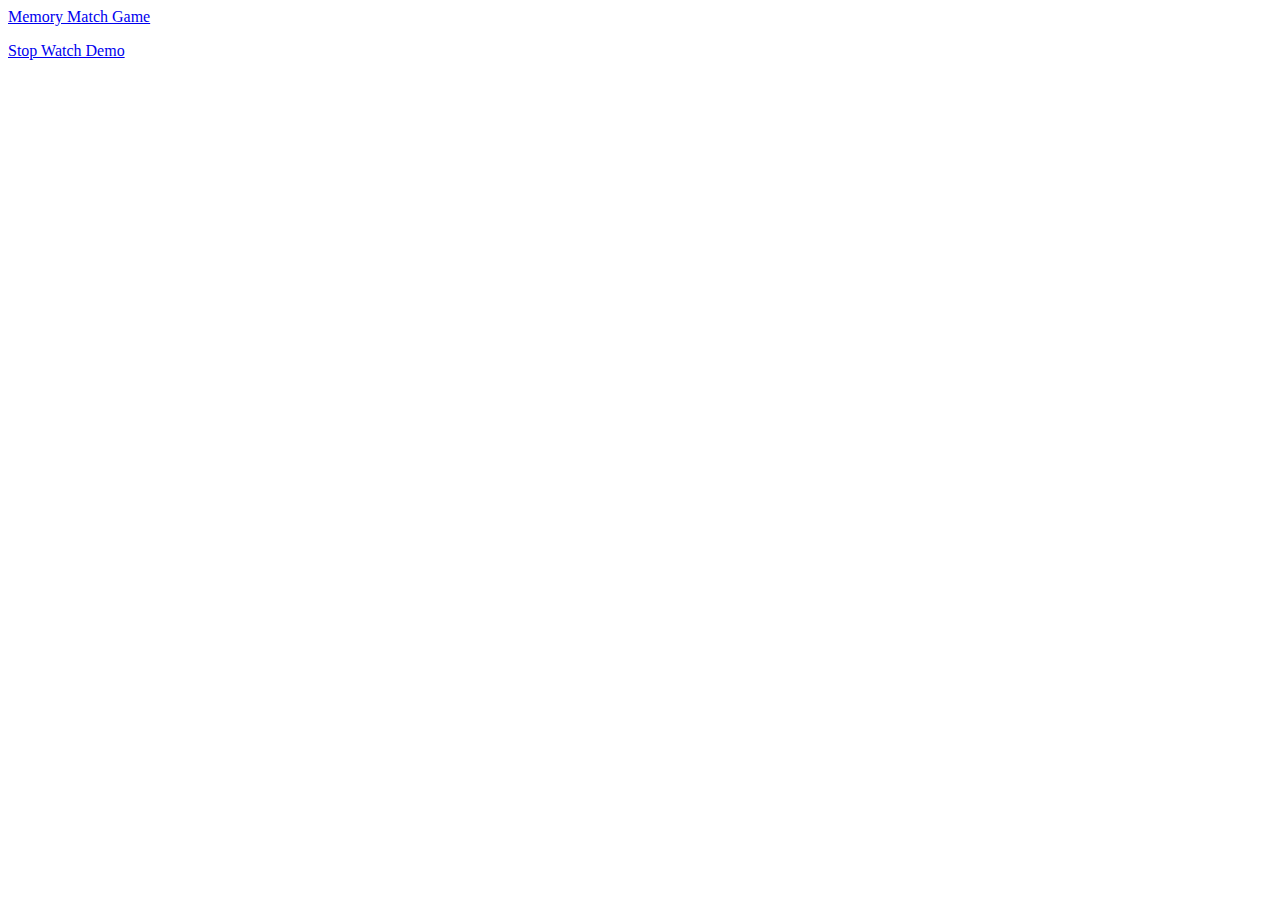
<file: index.html>
<html>
  <head>
    <title>DEV234x Projects</title>
  </head>
  <body>
    <p>
      <a href="memoryMatch/memoryMatch.html">Memory Match Game</a>
    </p>
    <p>
      <a href="stopWatch/stopwatch.html">Stop Watch Demo</a>
    </p>
  </body>
</html>
</file>
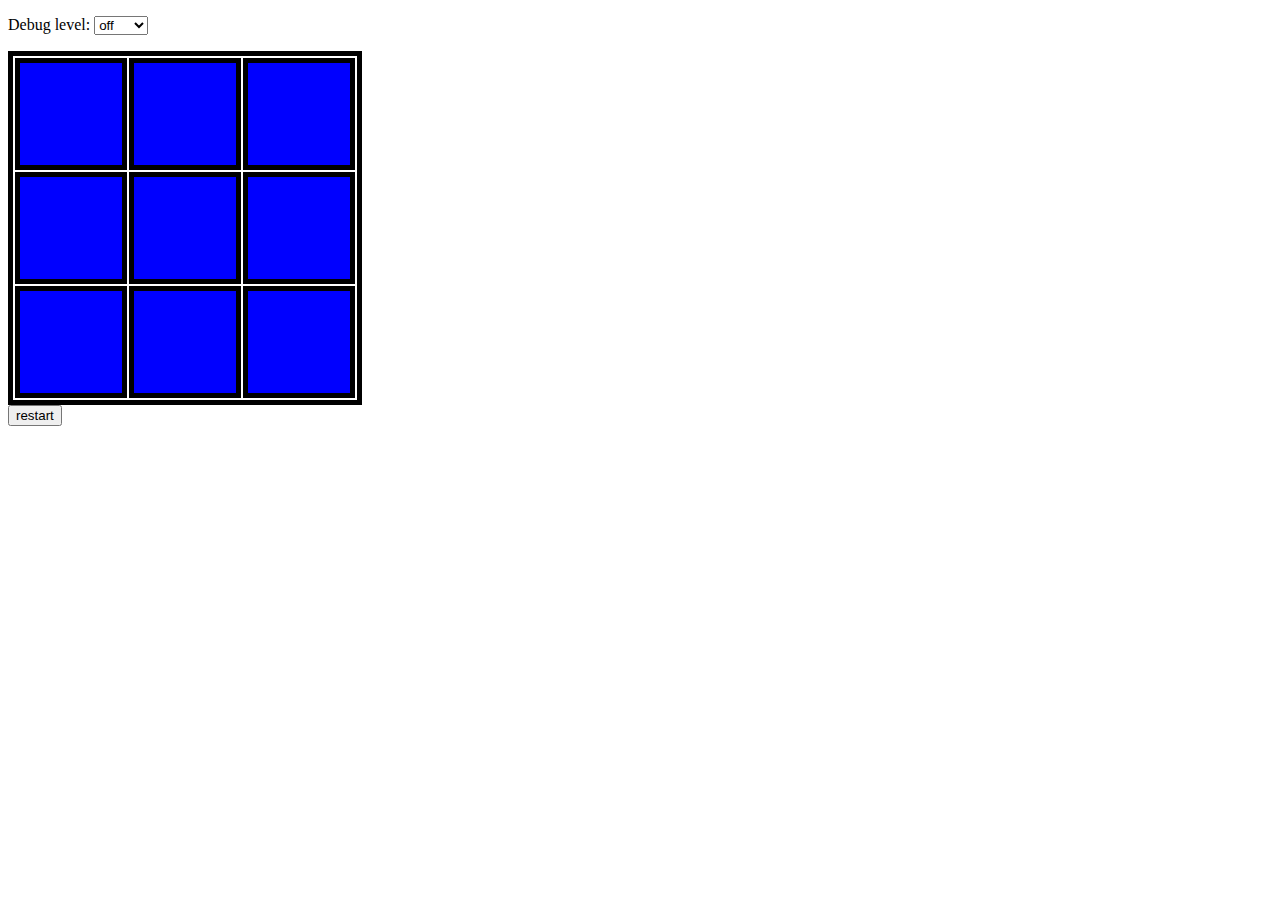
<file: memoryMatch/memoryMatch.html>
<!DOCTYPE html>
<html>
  <head>
    <meta charset="utf-8"/>
    <link rel="stylesheet" href="memoryMatch.css">
  </head>
<body>
  <p>
    Debug level: 
    <select id="debug"> 
      <option selected>off</option>
      <option>fine</option>
      <option>finer</option>
      <option>finest</option>
    </select>
  </p>
      
  <table border="1" id="table">
    <tr>
      <td id="1.1"></td>
      <td id="1.2"></td>
      <td id="1.3"></td>
    </tr>
    <tr>
      <td id="2.1"></td>
      <td id="2.2"></td>
      <td id="2.3"></td>
    </tr>
    <tr>
      <td id="3.1"></td>
      <td id="3.2"></td>
      <td id="3.3"></td>
    </tr>
  </table>

  <button id="restart">restart</button>
  <p id="timer"></p>
  <script src="memoryMatch.js"></script> 
  </body>
</html>
</file>
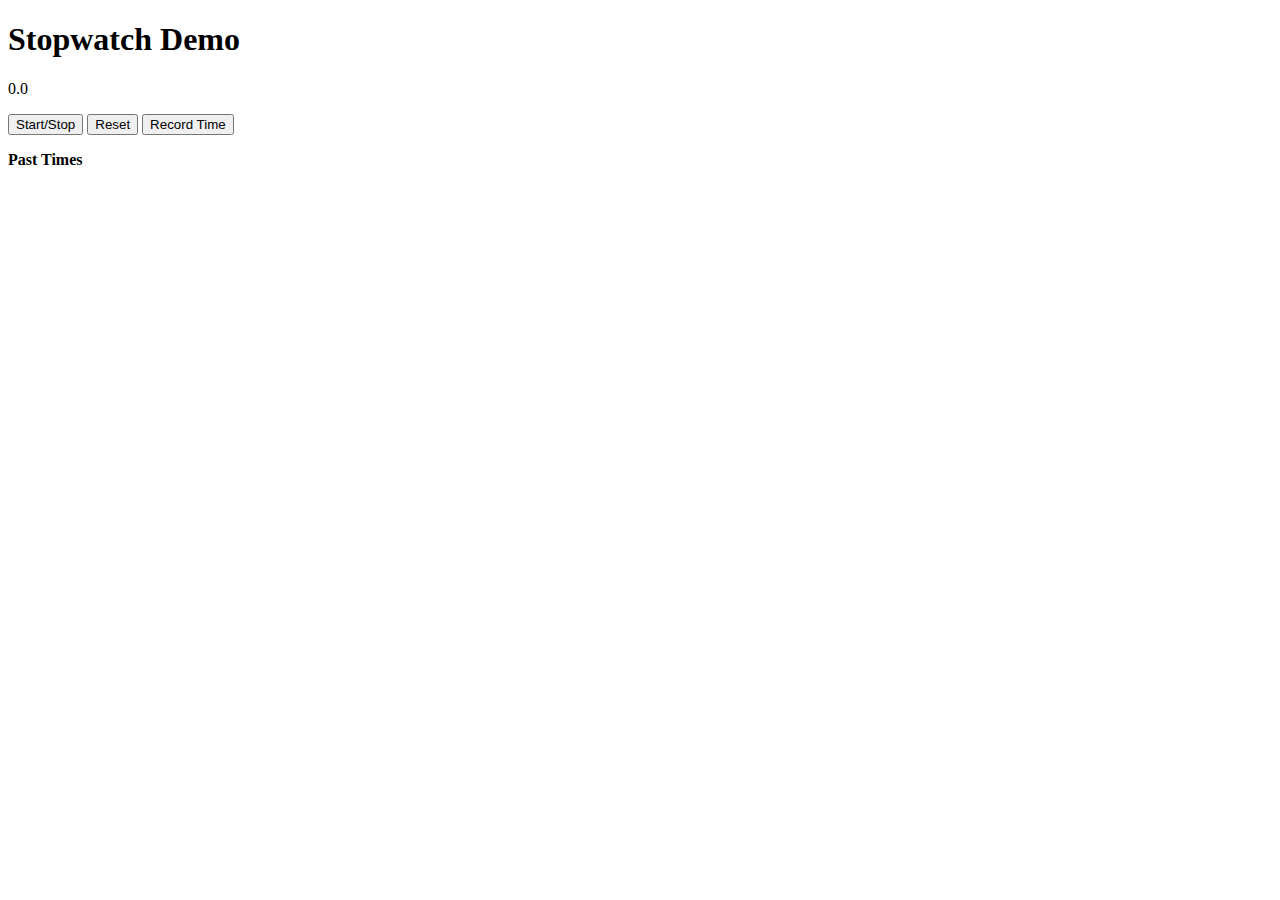
<file: stopWatch/stopwatch.html>
<!DOCTYPE html>
<html>
  <head>
    <meta charset="utf-8"/>
    <title>Stopwatch Demo</title>
  </head>
<body>
  <h1>Stopwatch Demo</h1>
  <div><p id="timer">0.0</p></div>

  <p>
    <button id="startStop" title="Start/Stop (hotkey: 's')">Start/Stop</button>
    <button id="reset" title="Reset (hotkey: 'r')">Reset</button>
    <button id="recordTime" title="Record Time (hotkey: 't')">Record Time</button>
  </p>

  <p><b>Past Times</b></p>
  <div>
  <p id="timerLog"></p>
  </div>
  
  <script src="stopwatch.js"></script> 
  </body>
</html>
</file>
<file: memoryMatch/memoryMatch.css>
table, td {
  border: 5px solid black;
}

td {
  width:100px;
  height:100px;
  text-align:center;
  background-color: blue;
}
</file>
